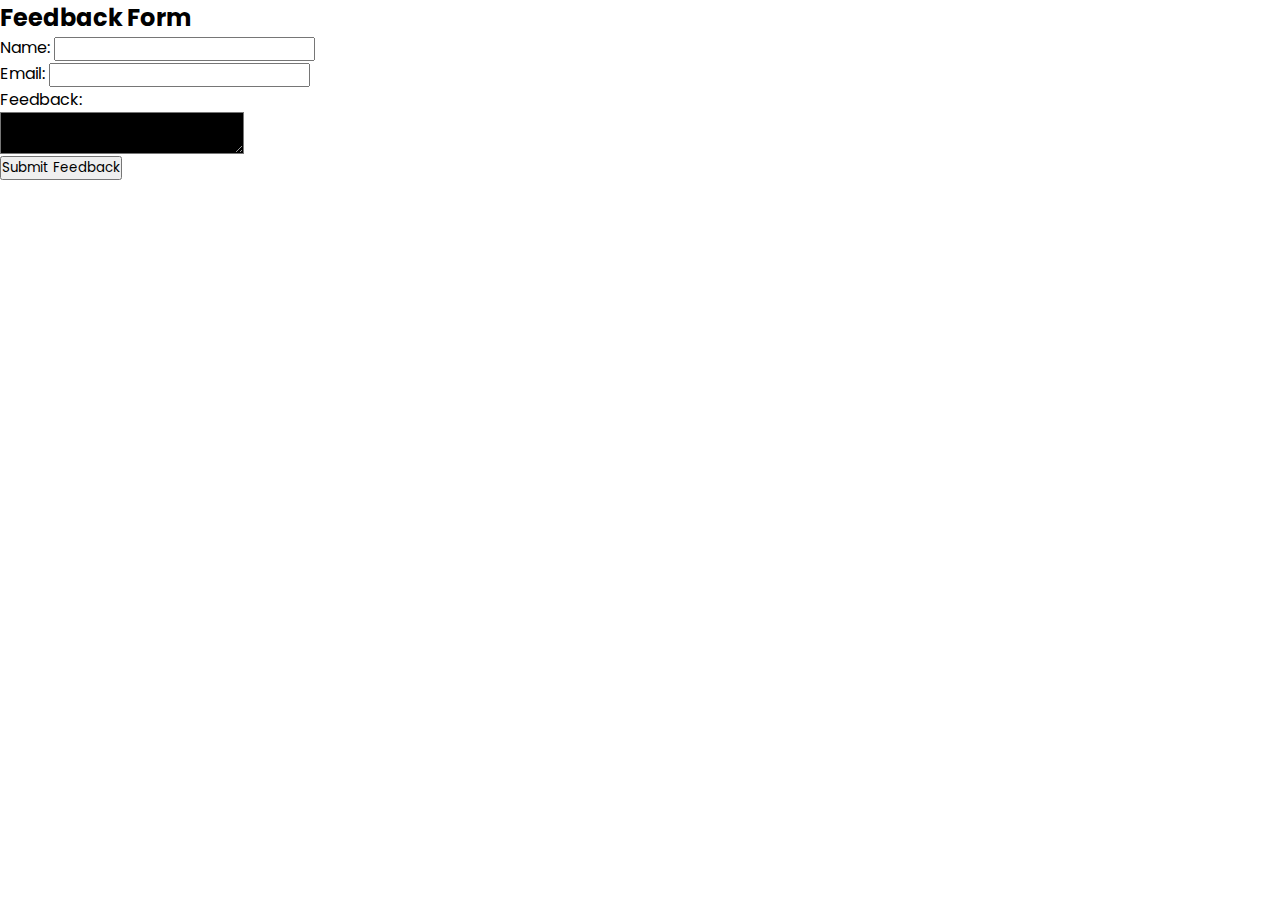
<file: feedbackindex.html>
<!DOCTYPE html>
<html lang="en">
<head>
    <meta charset="UTF-8">
    <meta name="viewport" content="width=device-width, initial-scale=1.0">
    <title>Feedback Form</title>
    <link rel="stylesheet" href="feedbackStyle.css">
    <script src="feedback.js"></script>
</head>
<body>
    <div class="feedback-form">
        <h2>Feedback Form</h2>
        <form action="submit_feedback.php" method="post" onsubmit="return validateForm()">
            <div class="form-group">
                <label for="name">Name:</label>
                <input type="text" id="name" name="name" required>
            </div>
            <div class="form-group">
                <label for="email">Email:</label>
                <input type="email" id="email" name="email" required>
            </div>
            <div class="form-group">
                <label for="feedback">Feedback:</label>
                <textarea id="feedback" name="feedback" required></textarea>
            </div>
            <input type="submit" value="Submit Feedback">
        </form>
    </div>
    <script src="feedback.js"></script>
</body>
</html>
</file>
<file: feedbackStyle.css>
@import url('https://fonts.googleapis.com/css?family=Poppins:400,500,600,700&display=swap');
*{
  margin: 0;
  padding: 0;
  box-sizing: border-box;
  font-family: 'Poppins', sans-serif;
}
.material-symbols-outlined {
  font-variation-settings:
  'FILL' 0,
  'wght' 400,
  'GRAD' 0,
  'opsz' 24
}
#feedback{
    display: grid;
    height: 100%;
    place-items: center;
    text-align: center;
    background: #000;
  }
.container{
  position: relative;
  width: 400px;
  background: #111;
  padding: 20px 30px;
  border: 1px solid #444;
  border-radius: 5px;
  display: flex;
  align-items: center;
  justify-content: center;
  flex-direction: column;
  margin: 150px;
}
.container .post{
  display: none;
}
.container .text{
  font-size: 25px;
  color: #666;
  font-weight: 500;
}
.container .edit{
  position: absolute;
  right: 10px;
  top: 5px;
  font-size: 16px;
  color: #666;
  font-weight: 500;
  cursor: pointer;
}
.container .edit:hover{
  text-decoration: underline;
}
.container .star-widget input{
  display: none;
}
.star-widget label{
  font-size: 40px;
  color: #444;
  padding: 10px;
  float: right;
  transition: all 0.2s ease;
}
input:not(:checked) ~ label:hover,
input:not(:checked) ~ label:hover ~ label{
  color: #fd4;
}
input:checked ~ label{
  color: #fd4;
}
input#rate-5:checked ~ label{
  color: #fe7;
  text-shadow: 0 0 20px #952;
}
#rate-1:checked ~ form #feedback:before{
  content: "I just hate it ";
}
#rate-2:checked ~ form #feedback:before{
  content: "I don't like it ";
}
#rate-3:checked ~ form #feedback:before{
  content: "It is awesome ";
}
#rate-4:checked ~ form #feedback:before{
  content: "I just like it ";
}
#rate-5:checked ~ form #feedback:before{
  content: "I just love it ";
}
.container form{
  display: none;
}
input:checked ~ form{
  display: block;
}
form header{
  width: 100%;
  font-size: 25px;
  color: #fe7;
  font-weight: 500;
  margin: 5px 0 20px 0;
  text-align: center;
  transition: all 0.2s ease;
}
form .textarea{
  height: 100px;
  width: 100%;
  overflow: hidden;
}
form .textarea textarea{
  height: 100%;
  width: 100%;
  outline: none;
  color: #eee;
  border: 1px solid #333;
  background: #222;
  padding: 10px;
  font-size: 17px;
  resize: none;
}
.textarea textarea:focus{
  border-color: #444;
}
form .btn{
  height: 45px;
  width: 100%;
  margin: 15px 0;
}
form .btn button{
  height: 100%;
  width: 100%;
  border: 1px solid #444;
  outline: none;
  background: #222;
  color: #999;
  font-size: 17px;
  font-weight: 500;
  text-transform: uppercase;
  cursor: pointer;
  transition: all 0.3s ease;
}
form .btn button:hover{
  background: #1b1b1b;
}
</file>
